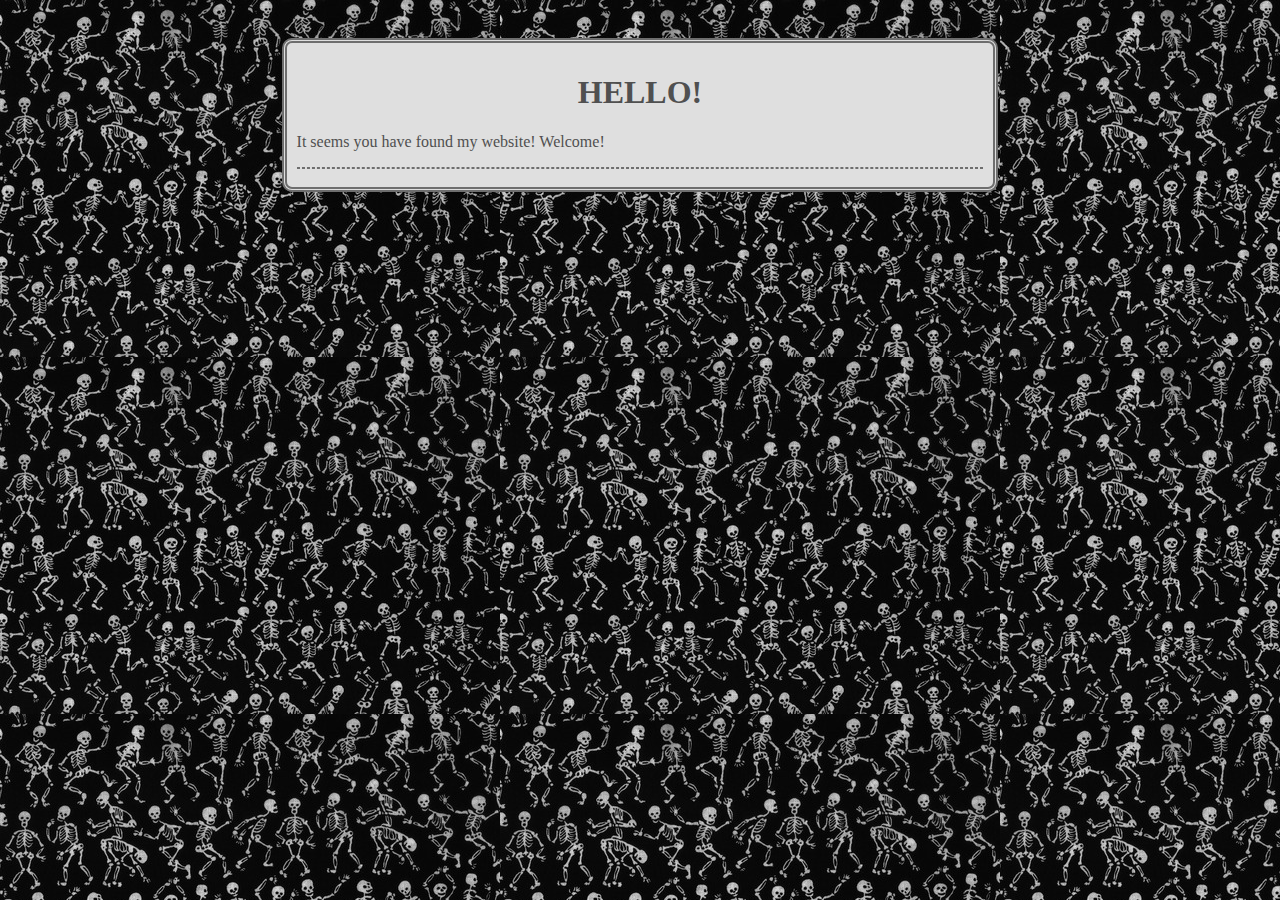
<file: index.html>
<!DOCTYPE html>
<html>
  <head>
    <meta charset="UTF-8">
    <meta name="viewport" content="width=device-width, initial-scale=1.0">
    <title>CDlizard</title>
    <link href="style1.css" rel="stylesheet" type="text/css" media="all">
    <style>
:root{
  --primarycolor:rgb(149, 149, 149);
  --backgroundcolor:rgb(223, 223, 223);
  --primarydarker:rgb(142, 142, 142);
  --borderdark:rgb(110, 110, 110);

  --textcolor:rgb(80, 80, 80);
  --textsecondcolor:rgb(46, 46, 46);
}
body{
  background-image: url('skeletons.jpg');
  padding-top: 30px;
}
    </style>
    <link rel="icon" href="68b4d018.gif">
  </head>
  <body>
    <div class="main-container">
      <h1 style="text-align: center;">HELLO!</h1>
      <p>It seems you have found my website! Welcome! </p>
      <hr>
    </div>

  </body>
</file>
<file: style1.css>
:root{
  --primarycolor:rgb(126, 150, 255);
  --backgroundcolor:rgb(182, 195, 255);
  --primarydarker:rgb(32, 54, 156);
  --borderdark:rgb(12, 32, 121);

  --textcolor:rgb(26, 25, 93);
  --textsecondcolor:rgb(8, 7, 56);
}

body{
  margin-left:10%;
  margin-right:10%;
  min-height:100%;
  color:var(--textcolor);
}
body a{
  color:var(--textsecondcolor);
}
hr{
  border-style: dashed;
  border-color: var(--borderdark);
}

.main-container{
  float: center;
  background-color:var(--backgroundcolor);
  width: auto;
  margin:15%;
  margin-top:unset;
  margin-bottom: unset;
  padding: 10px;
  height:auto;
  min-height: 80%;

  border-radius:10px;
  border-width: 5px;
  border-style:double;
  border-color:var(--borderdark);
}
.main-container img{
  max-width: 100%;
}

.main-container .sideleft{
  background-color: var(--backgroundcolor);
  width: 20%;
  height: inherit;
  overflow-y: hidden;
  float:left;
  margin-right:10px;
  
  border-right-color: var(--borderdark);
  border-right-width: 1px;
  border-right-style: dashed;
  border-bottom-color: var(--borderdark);
  border-bottom-width: 1px;
  border-bottom-style: dashed;
}

.main-containr .middlecenter{
  width:100%;
  padding:10%;
}
</file>
